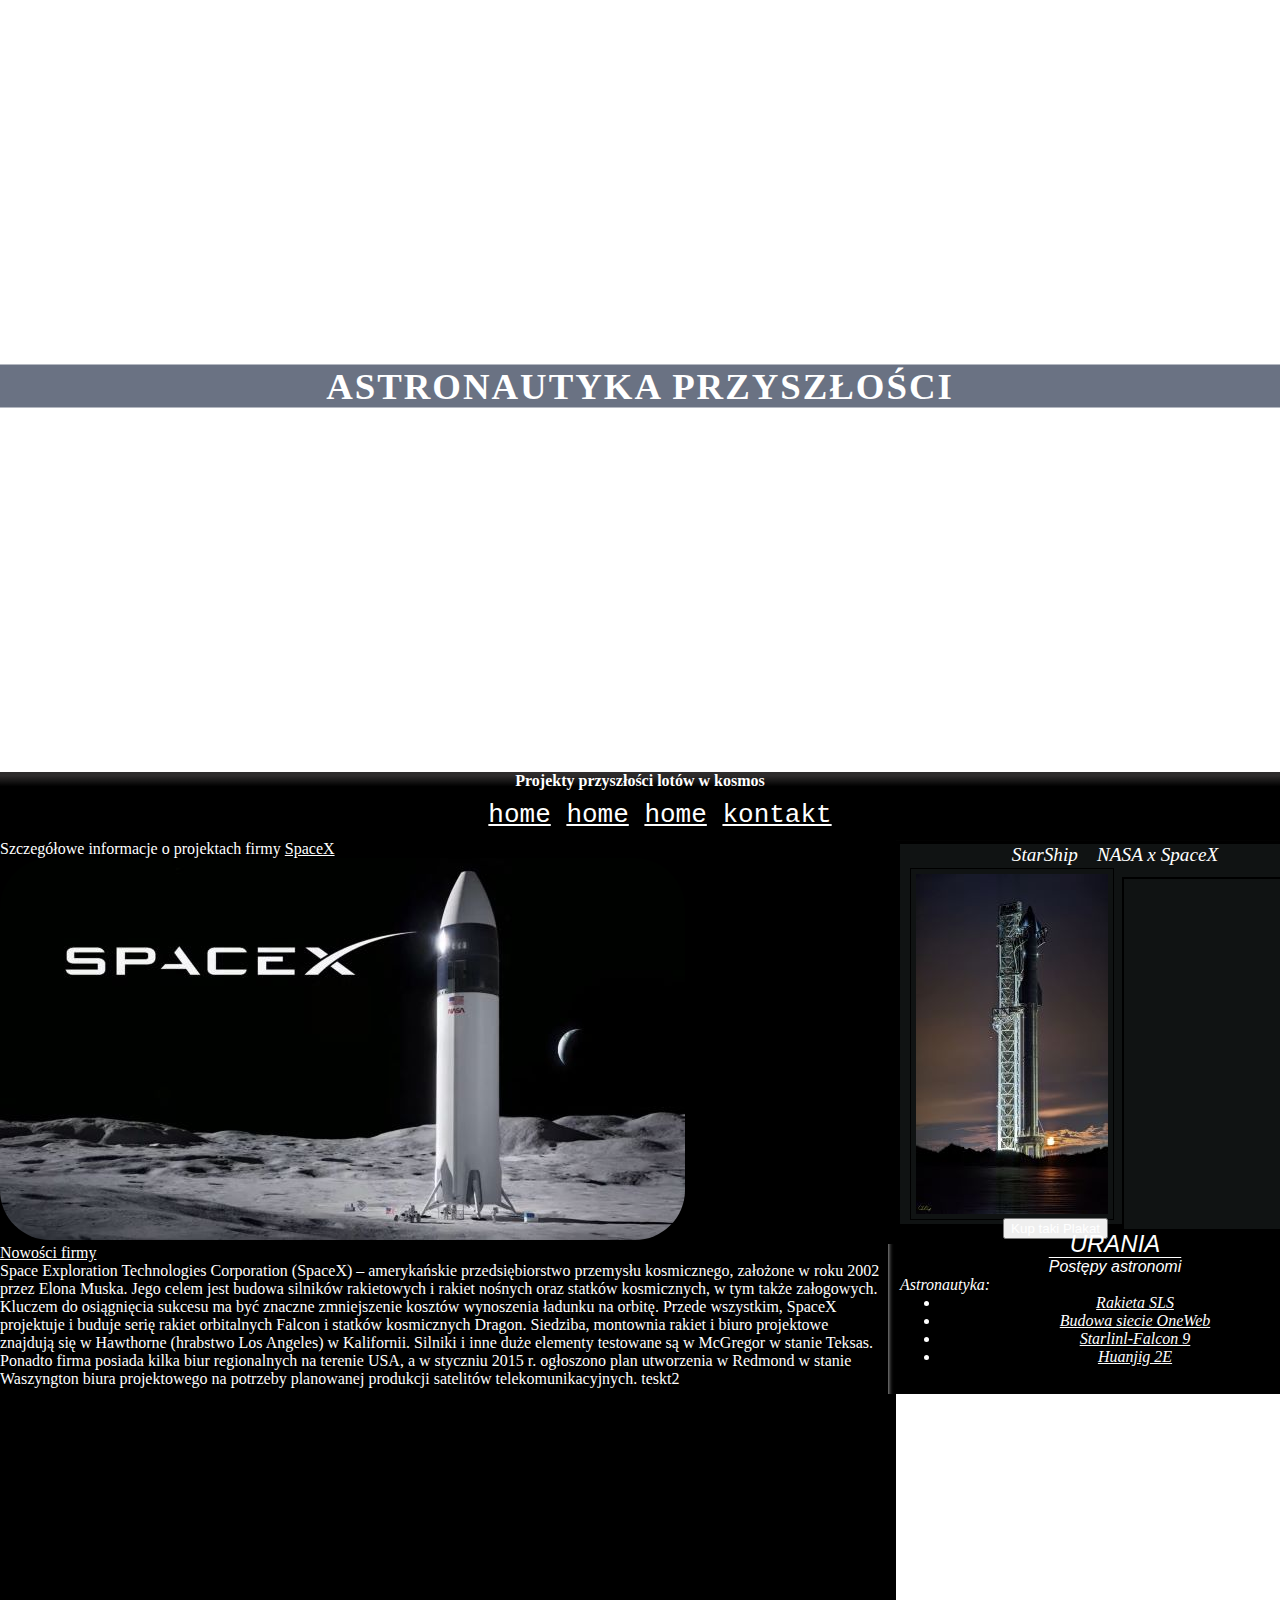
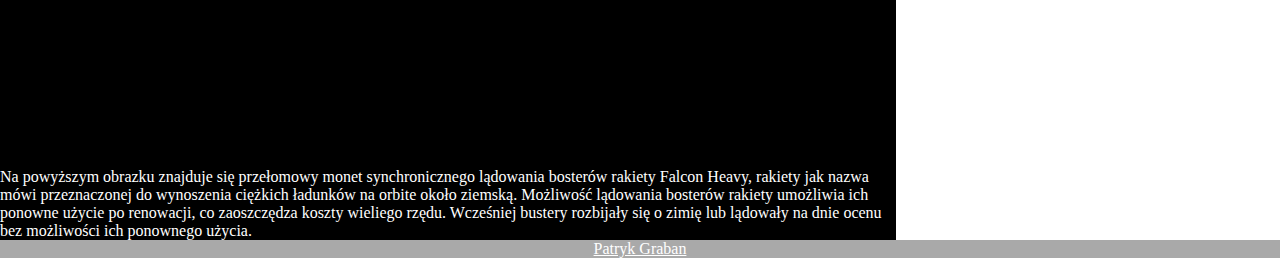
<file: index.html>
<!DOCTYPE html>
<html lang="en">
<head>
    <meta charset="UTF-8">
    <meta http-equiv="X-UA-Compatible" content="IE=edge">
    <meta name="viewport" content="width=device-width, initial-scale=1.0">
    <title>Astronautyka</title>
    <link rel="stylesheet" href="./css/style.css" />
</head>
<header><div class="header-img">
    <!-- <div class="header-bg"></div> -->
                <div class="header-tekst">
                    <h1 class="czarny">Astronautyka przyszłości</h1>
                </div>
        </div>
</header>
<h1 class="hajeden">Projekty przyszłości lotów w kosmos</h1>  

    <nav class="nav">

        <ul>
            <li class="nav-item"><a href="#">home</a></li>
            <li class="nav-item"><a href="#">home</a></li>
            <li class="nav-item"><a href="#">home</a></li>
            <li class="nav-item"><a href="#">kontakt</a></li>
        </ul>
    
    </nav>
    
    <aside >
        <div class="pudlo">
            <p class="wieksze">StarShip&nbsp&nbsp&nbsp&nbspNASA x SpaceX</p>
            <div class="pudlo-male1">
                <img class="img-size" src=".\images\img2_male.jpg" alt="productiv" title="productiv">
                    <figcaption class="czarnynapis"><button type="button" onClick="location.href='formularz/formularzyk.html'" id="btn">Kup taki
                            Plakat</button></figcaption>
            </div>
            <div class="pudlo-male2"></div>
        </div>

        <div class="pudlo-lista">
            <p class="urania"> URANIA</p>
            <p class="postepy">Postępy astronomi</p>
            <p class="astronatyka-align">Astronautyka:</p>
            <ul>
                <li class="srodek-tekst"><a href="https://www.urania.edu.pl/wiadomosci/w-listopadzie-kolejna-proba-startu-poteznej-rakiety-sls" class="srodek-tekst">Rakieta SLS</a></li>
                <li class="srodek-tekst"><a href="https://www.urania.edu.pl/wiadomosci/wznowiona-budowa-sieci-oneweb-rakieta-lvm3-wyniosla-zestaw-36-satelitow" class="srodek-tekst">Budowa siecie OneWeb</a></li>
                <li class="srodek-tekst"><a href="https://www.urania.edu.pl/wiadomosci/nowe-satelity-starlink-juz-na-orbicie-czy-siec-nadal-bedzie-pomagac-ukrainie" class="srodek-tekst">Starlinl-Falcon 9</a></li>
                <li class="srodek-tekst"><a href="https://www.urania.edu.pl/wiadomosci/chiny-nie-zwalniaja-tempa-kolejne-starty-rakiet" class="srodek-tekst">Huanjig 2E</a></li>
            </ul>
        </div>
       </aside> 
<body >
   <main class="szescdziesiat">
        <section>
            <div class="duzy-nav-pudlo"> 
                 <p >Szczegółowe informacje o projektach firmy <a></a><a href="https://www.spacex.com/"target="_blank">SpaceX</a></p>
                <p><img class="okrag" src=".\images\img3.jpg"alt="fota"></p>  
            </div>
        </section>

        <section>
            <div class="sekcja2-ogol">
                <p><a href="../podstrona.html">Nowości firmy</a> </p>
                <a>Space Exploration Technologies Corporation (SpaceX) – amerykańskie przedsiębiorstwo przemysłu kosmicznego, założone w roku 2002 przez Elona Muska. Jego celem jest budowa silników rakietowych i rakiet nośnych oraz statków kosmicznych, w tym także załogowych. Kluczem do osiągnięcia sukcesu ma być znaczne zmniejszenie kosztów wynoszenia ładunku na orbitę. Przede wszystkim, SpaceX projektuje i buduje serię rakiet orbitalnych Falcon i statków kosmicznych Dragon.

                    Siedziba, montownia rakiet i biuro projektowe znajdują się w Hawthorne (hrabstwo Los Angeles) w Kalifornii. Silniki i inne duże elementy testowane są w McGregor w stanie Teksas. Ponadto firma posiada kilka biur regionalnych na terenie USA, a w styczniu 2015 r. ogłoszono plan utworzenia w Redmond w stanie Waszyngton biura projektowego na potrzeby planowanej produkcji satelitów telekomunikacyjnych.</a>
                <a>teskt2</a>
                
                <div class="p">

                </div>
                <p>Na powyższym obrazku znajduje się przełomowy monet synchronicznego lądowania bosterów rakiety 
                    Falcon Heavy, rakiety jak nazwa mówi przeznaczonej do wynoszenia ciężkich ładunków na orbite około ziemską. 
                    Możliwość lądowania bosterów rakiety umożliwia ich ponowne użycie po renowacji, co zaoszczędza koszty wieliego rzędu. 
                    Wcześniej bustery rozbijały się o zimię lub lądowały na dnie ocenu bez możliwości ich ponownego użycia.</p>
                
                
            </div>
        </section>
    
   </main>
   
<footer><p>Patryk Graban</p></footer>
</body>

</html>
</file>
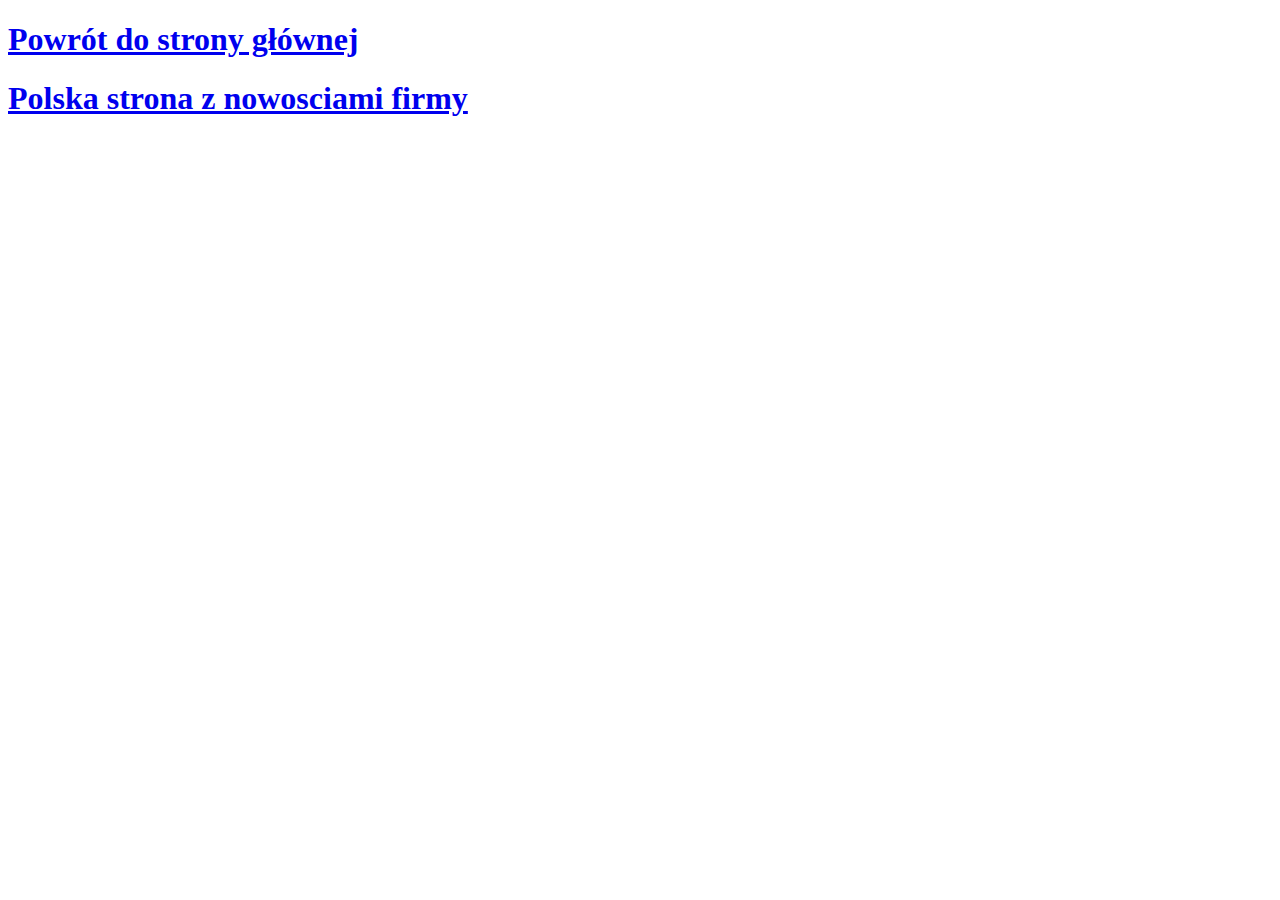
<file: podstrona.html>
<!DOCTYPE html>
<html lang="en">
<head>
    <meta charset="UTF-8">
    <meta http-equiv="X-UA-Compatible" content="IE=edge">
    <meta name="viewport" content="width=device-width, initial-scale=1.0">
    <title>Document</title>
</head>
<body>
    <h1> <a href="../index.html">Powrót do strony głównej</a></h1>
    <h1> <a href="https://spacex.com.pl">Polska strona z nowosciami firmy</a></h1>
</body>
</html>
</file>
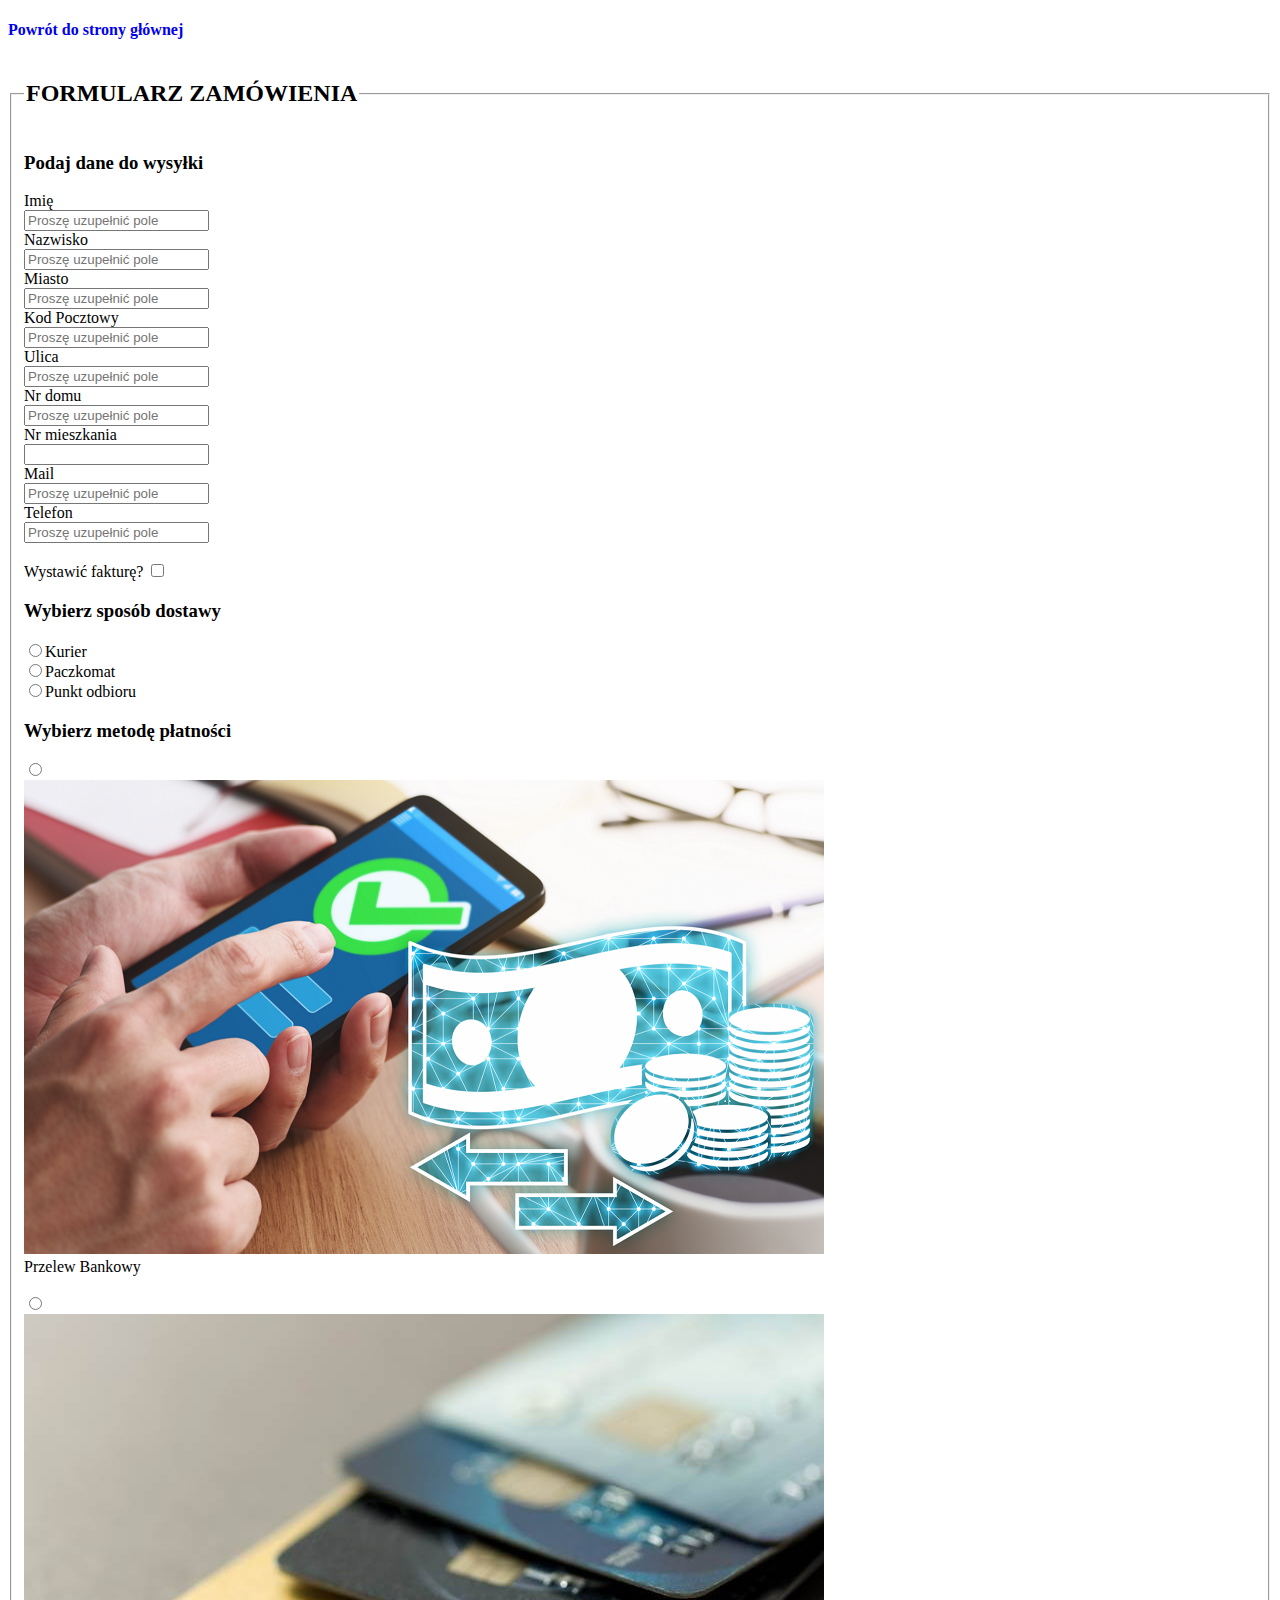
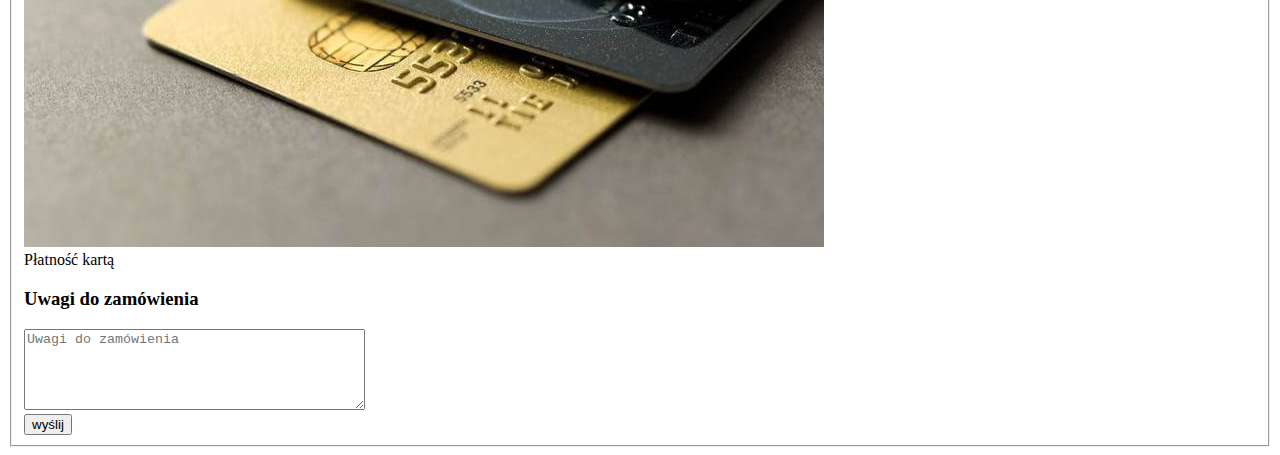
<file: formularz/formularzyk.html>
<!DOCTYPE html>
<html lang="en">

<head class="tloformularza">
    <meta charset="UTF-8">
    <meta http-equiv="X-UA-Compatible" content="IE=edge">
    <meta name="viewport" content="width=device-width, initial-scale=1.0">
    <link rel="stylesheet" href="C:\Users\studentwftims.LAB\Desktop\html\formularz.css" type="text/css" />
    <title>Pierwsza Podstrona</title>
</head>

<body>
    <nav>

        <h4><a href="..\index.html" style="text-decoration: none">Powrót do strony głównej</a></h4>
    </nav>
    <div class="stronaZamowienia">

        <form class="form" name="form" method="post" action="mail.php3">
            <fieldset>
                <legend>
                    <h2>FORMULARZ ZAMÓWIENIA</h2>
                </legend>
                <h3 class="panel-title">Podaj dane do wysyłki</h3>
                <!-- Pole typu TEXT -->
                Imię<br>
                <input type="text" placeholder="Proszę uzupełnić pole" name="imie" maxlength="40" required=""><br>
                Nazwisko<br>
                <input type="text" placeholder="Proszę uzupełnić pole" name="nazwisko" maxlength="40" required=""><br>
                Miasto<br>
                <input type="text" placeholder="Proszę uzupełnić pole" name="miasto"><br>
                Kod Pocztowy<br>
                <input type="text" placeholder="Proszę uzupełnić pole" name="kod_pocztowy" id="storedInput4"
                    maxlength="6" required=""><br>
                Ulica <br>
                <input type="text" placeholder="Proszę uzupełnić pole" name="ulica" maxlength="80"
                    required=""><br>
                Nr domu <br>
                <input type="text" placeholder="Proszę uzupełnić pole" name="nrDomu"  maxlength="80"
                    required=""><br>
                Nr mieszkania <br>
                <input type="text" name="ulica" id="storedInput7" maxlength="80"><br>
                Mail<br>
                <input type="text" placeholder="Proszę uzupełnić pole" name="email" id="storedInput8" maxlength="40"
                    required=""><br>
                Telefon <br>
                <input type="text" placeholder="Proszę uzupełnić pole" name="telefon" id="storedInput9" maxlength="25"
                    required=""><br><br>
                <!-- Pole typu CHECKBOX -->
                <label for="faktura">Wystawić fakturę?</label>
                <input type="checkbox" name="Muzyka" id="faktura" value="faktura"><br>
                <!-- Pole typu Radio CHECKBOX -->
                <h3 class="panel-title">Wybierz sposób dostawy</h3>
                <input type="radio" name="dostawa" id="dostawa1" value="dostawa1"><label for="dostawa1">Kurier</label
                    for="dostawa1"><br>
                <input type="radio" name="dostawa" id="dostawa2" value="dostawa2"><label
                    for="dostawa2">Paczkomat</label><br>
                <input type="radio" name="dostawa" id="dostawa3" value="dostawa3"><label for="dostawa3">Punkt
                    odbioru</label><br>
                <!-- Pole typu Radio CHECKBOX -->
                <h3 class="panel-title">Wybierz metodę płatności</h3>
                <div id="paymentMethod">
                    <div class="radio">
                        <label>
                            <input type="radio" name="sposob_platnosci" value="przelew_bankowy" id="P2">
                            <div>
                                <span
                                    data-original-title="Wybierając opcję przelew bankowy, otrzymasz na podany przez Ciebie e-mail nr konta na który należy przelać należność. Przesyłka zostanie wysłana po odnotowaniu wpłaty na konto."
                                    data-toggle="tooltip" data-placement="top">
                                    <img src="..\images\przelew-bankowy1.png">
                                    <figcaption>Przelew Bankowy</figcaption>
                                    <br>
                                </span>
                            </div>
                        </label>
                    </div>
                    <div class="radio mg-bottom-0">
                        <label>
                            <input type="radio" name="sposob_platnosci" value="dotpay" id="P1">
                            <div>
                                <span
                                    data-original-title="Wybierając opcję płatności DotPay Twoje zamówienie zostanie prawdopodobnie zrealizowane szybciej, ponieważ otrzymamy natychmiast potwierdzenie wpłaty co umożliwi nam wysyłkę nawet tego samego dnia - pod warunkiem, że zamówienie zostanie złożone przed godz. 10-tą."
                                    data-toggle="tooltip" data-placement="top">
                                    <img src="..\images\rodzaje-kart-platniczych-czy-znasz-roznice-miedzy-nimi.jpeg">
                                    <figcaption>Płatność kartą</figcaption>
                                </span>
                            </div>
                        </label>
                    </div>
                </div>
                <!-- Pole typu TEXAREA -->
                <h3 class="panel-title">Uwagi do zamówienia</h3>
                <textarea name="tresc" placeholder="Uwagi do zamówienia" rows="5" cols="40"></textarea><br>
                <input type="submit" name="submit" value="wyślij">
            </fieldset>

        </form>
    </div>


</body>

</html>
</file>
<file: css/style.css>
.monospace
{
    font-family: monospace;
}

 *{
     /* background-color: rgb(0, 0, 0);  */
    color:white;
   
    margin:0;
    /*
		       padding:100;
		       height:auto;
   */
}
.szescdziesiat
{
    width: 70%;
}
.czarny
{
    color:rgb(255, 255, 255);
    background: none;
    letter-spacing: 2px;
    font-size: 400%;
    text-shadow: #000000;
    /* transform: translate(-50%,-50%); */
}
.kolor
{
    color: aliceblue;
    text-decoration: wavy;
    font-family: monospace;
  font-size: 400%;
}
/*header*/
/*header
{
    background: linear-gradient(to right, rgb(240, 236, 236) 0%, rgb(2, 2, 3) 100%);
text-align: center;
font-size: 400%;
}
*/
.header-img
{
    position: relative;
    height: 772px;
    background-image: url("file:///C:/Users/studentwftims.LAB/Desktop/html/images/landing.gif");
    background-size: cover;
    background-position: 0 50%;
    background-repeat: no-repeat;
    position: relative;
  background-blend-mode: screen;
  /* background-color: rgba(29, 41, 67, 0.66); */
}
.header-pudlo-pasek{background-size: cover;
    background-position: 0 50%;
    background-repeat: no-repeat;
    position: relative;
  background-blend-mode: screen;
  background-color: rgba(161, 130, 15, 0.66);
}
.header-img::before {
  background-color: rgba(196, 157, 84, 0.25);
  display: block;
  content: '';
  position: absolute;
  height: inherit;
  width: inherit;
}
.header-tekst
{
    font-family:initial;
    position: absolute;
    top: 50%;
    left: 50%;
    transform: translate(-50%,-50%);
    z-index: 5;
    font-size: 230%;
    text-align: center;
    background: none;
    background-size: cover;
    background-repeat: no-repeat;
    position: relative;
  background-blend-mode: screen;
  background-color: rgba(29, 41, 67, 0.66);

    /* background: linear-gradient(to right, rgb(240, 236, 236) 0%, rgb(2, 2, 3) 100%); */
}
.header-tekst h1
{
    margin-bottom: 10px;
    text-transform: uppercase;
    letter-spacing: 2px;
    font-size: 100%;
    text-shadow: #000000;
    
}
.header-bg{
    position: absolute;
    height: 100%;
    width: 100%;
    background-color: rgba(rgb(0, 0, 0), rgb(0, 0, 0), rgb(0, 0, 0), 3)
}
/*header-end*/
/*nav{ 
    text-align: center;
    font-size: 200%;
    font-family: monospace;
}
*/
.duzy-nav-pudlo
{
    position: relative;
    background-size: cover;
    background-color: rgb(0, 0, 0);
}
.gruba{font-weight:bolder;}
.wieksze{font-size: larger;text-align: center;}
.podkreslenie{ text-decoration: underline;}
/*MAIN POCZATEK*/
.sekcja2-ogol
{
    background-color: black;
}

/* MAIN KONIEC */

aside
{
    /*
  display: block;
  background-color: lightgray;
  float: right;
  width: 100%;
*/
  background-color: rgb(24, 24, 24);
  width: 30%;
  padding-left: .5rem;
  margin-left: .5rem;
  float: right;
  box-shadow: inset 5px 0 5px -5px #e0e0e0;
  font-style: italic;
  color: #000000;
  background-color: rgb(0, 0, 0);
}
aside > body{
    margin: 0.5rem;
}
.czarnynapis
{
    color: black;
}
/*
  #container {
    min-height:100%;
    position:relative;
}
#middle {
    padding:10px;
    padding-bottom:60px;	
}
#footer {
    position:absolute;
    bottom:10px;
    width:100%;
    height:5px;		
    background:#bfcac0;
}
*/
.okrag{ border-radius: 50px;}
footer
{
    text-align: center;
    background-color: darkgrey;
    text-decoration: underline;
    width: 100%;
}

.nav
{
    height: 50px;
    background-color: black;
    text-align: center;
    line-height: 50px;
    font-size: 200%;
    font-family: monospace;
}
.nav-item
{
display: inline-block;
}
.hajeden
{
    background: linear-gradient(to bottom,rgb(46, 44, 44) 20%,black 80%);
text-align: center;
font-size: 100%;
}
.p{
    width: 600px;
    height: 380px;
    background-image: url("file:///C:/Users/studentwftims.LAB/Desktop/html/images/landing.gif");
}
.pudlo-male1{
    display: inline-block;
    width: 192px;
    height: 340px;
    /* background-color: rgb(16, 19, 19); */
    padding: 5px;
     border: 1px solid black; 
    margin: 2px 2px 2px 2px;
    
}
.pudlo-male2{
    display: inline-block;
    width: 192px;
    height: 340px;
    background-color: rgb(16, 19, 19);
    padding: 5px;
    border: 2px solid black;
    margin: 2px 2px 2px 2px;
   
}
.pudlo
{
    width: 430px;
    height: 380px;
    background-color: rgb(16, 19, 19);
    padding: 0px;
    border: 2px solid black;
    margin: 2px 2px 2px 2px;
    text-align:  right;
    box-align: right;
    background-image: url("file:///C:/Users/studentwftims.LAB/Desktop/html/images/img2.jpg");
}
.pudlo-lista
{
    width: 430px;
    height: 160px;
    background-color:black;
    padding: 0px;
    border: 2px solid black;
    margin: 2px 2px 2px 2px;
    text-align:  right;
    box-align: right;
}
.urania{font-family:'Segoe UI', Tahoma, Geneva, Verdana, sans-serif;font-size: 150%;text-align: center;}
.postepy{font-family: 'Franklin Gothic Medium', 'Arial Narrow', Arial, sans-serif;text-align: center;text-decoration: overline;}
.astronatyka-align{text-align: left;}
.srodek-tekst{text-align: center;}
</file>
